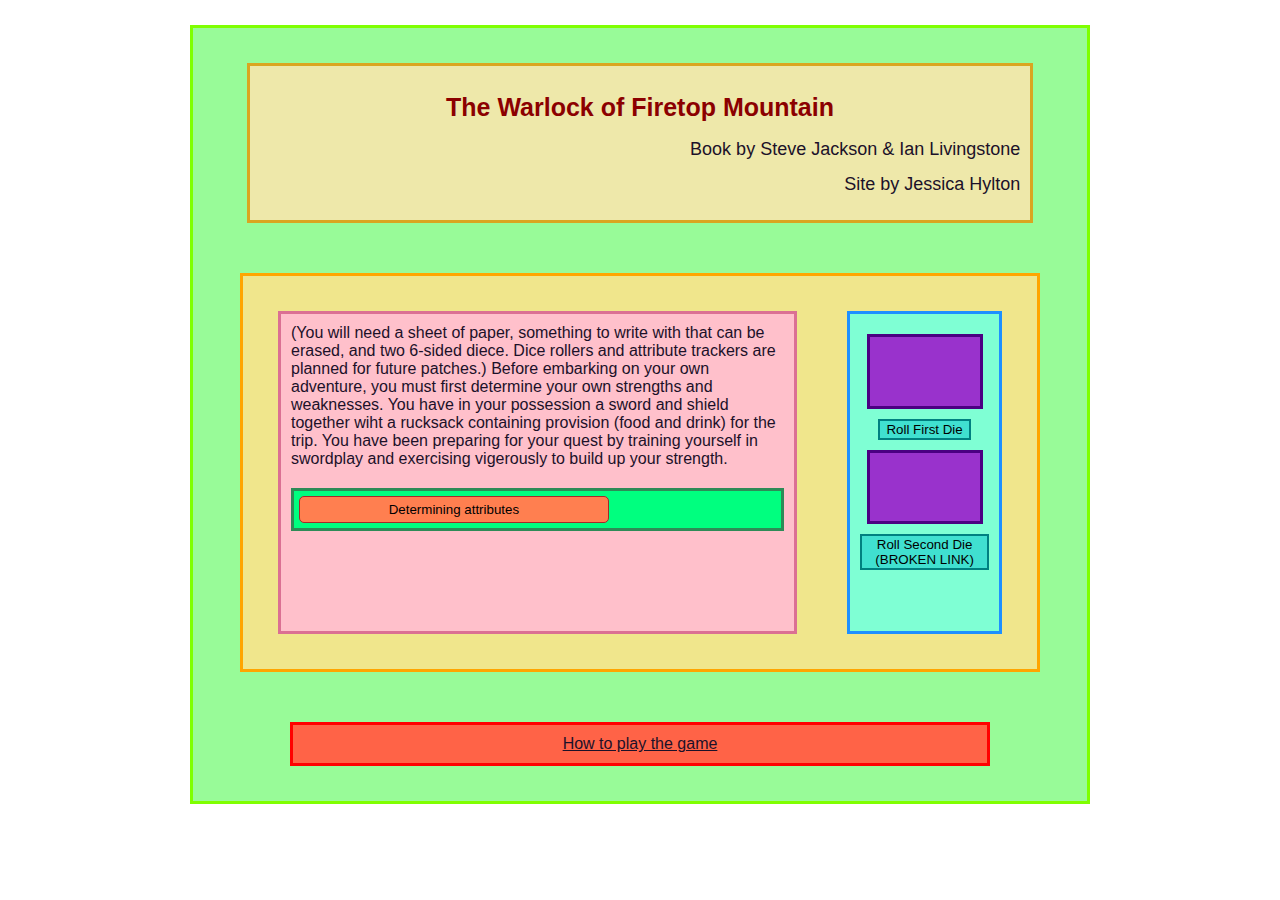
<file: index.html>
<!DOCTYPE html>
<html lang="en">
<head>
  <meta charset="UTF-8">
  <meta name="viewport" content="width=device-width, initial-scale=1.0">
  <meta http-equiv="X-UA-Compatible" content="ie=edge">
  <!--Bootstrap CSS, keep before any other CSS files-->
  <link href="https://cdn.jsdelivr.net/npm/bootstrap@5.0.1/dist/css/bootstrap.min.css" rel="stylesheet" integrity="sha384-+0n0xVW2eSR5OomGNYDnhzAbDsOXxcvSN1TPprVMTNDbiYZCxYbOOl7+AMvyTG2x" crossorigin="anonymous">
  <!--CSS file-->
  <link href="styles.css" rel="stylesheet">
  <!--JS file-->
  <script defer src="game.js"></script>
  <!--Favicon-->
  <link rel="icon" type="image" href="C:\Users\jessi\Documents\GitHub\CYOA-TWOFM\images\wofm_favicon.png">
  <!--Header bar title-->
  <title>TWOFM -- Game</title>
</head>
<body>
  <!--Guts go here-->
  <div class="container">
    <div class="container_header">
      <h1>The Warlock of Firetop Mountain</h1>
      <h2>Book by Steve Jackson & Ian Livingstone</h2>
      <h2>Site by Jessica Hylton</h2>
    </div>
    <div class="container_body">
      <div class="container_body-text">
        <div id="text">Text</div>
        <div id="option-buttons" class="btn-grid">
          <button class="btn">Option 1</button>
          <button class="btn">Option 2</button>
          <button class="btn">Option 3</button>
          <button class="btn">Option 4</button>
        </div>
      </div>
      <div class="container_body-dice">
        <!--DICE ONE-->
        <div class="container_body-dice-roller">
          <p class="placeholder" id="placeholder">
  
          </p>
          </div>
          <div>
          <button class="dice_button" id="button">Roll First Die</button>
          <script src="game.js"></script>
          <script src="game.js"></script>
        </div>
        <!--DICE TWO-->
        <div class="container_body-dice-roller">
          <p class="placeholder" id="placeholder">
  
          </p>
          </div>
          <div>
          <button class="dice_button" id="button">Roll Second Die (BROKEN LINK)</button>
          <script src="game.js"></script>
          <script src="game.js"></script>
        </div>
      </div>
    </div>
  <div class="container_footer">
    <a href="file:///C:/Users/jessi/Documents/GitHub/CYOA-TWOFM/howtoplay.html" target="_blank">How to play the game</a>
  </div>
  <!--Bootstrap Javascript, keep at end of page-->
  <script src="https://cdn.jsdelivr.net/npm/bootstrap@5.0.1/dist/js/bootstrap.bundle.min.js" integrity="sha384-gtEjrD/SeCtmISkJkNUaaKMoLD0//ElJ19smozuHV6z3Iehds+3Ulb9Bn9Plx0x4" crossorigin="anonymous"></script>
</body>
</html>
</file>
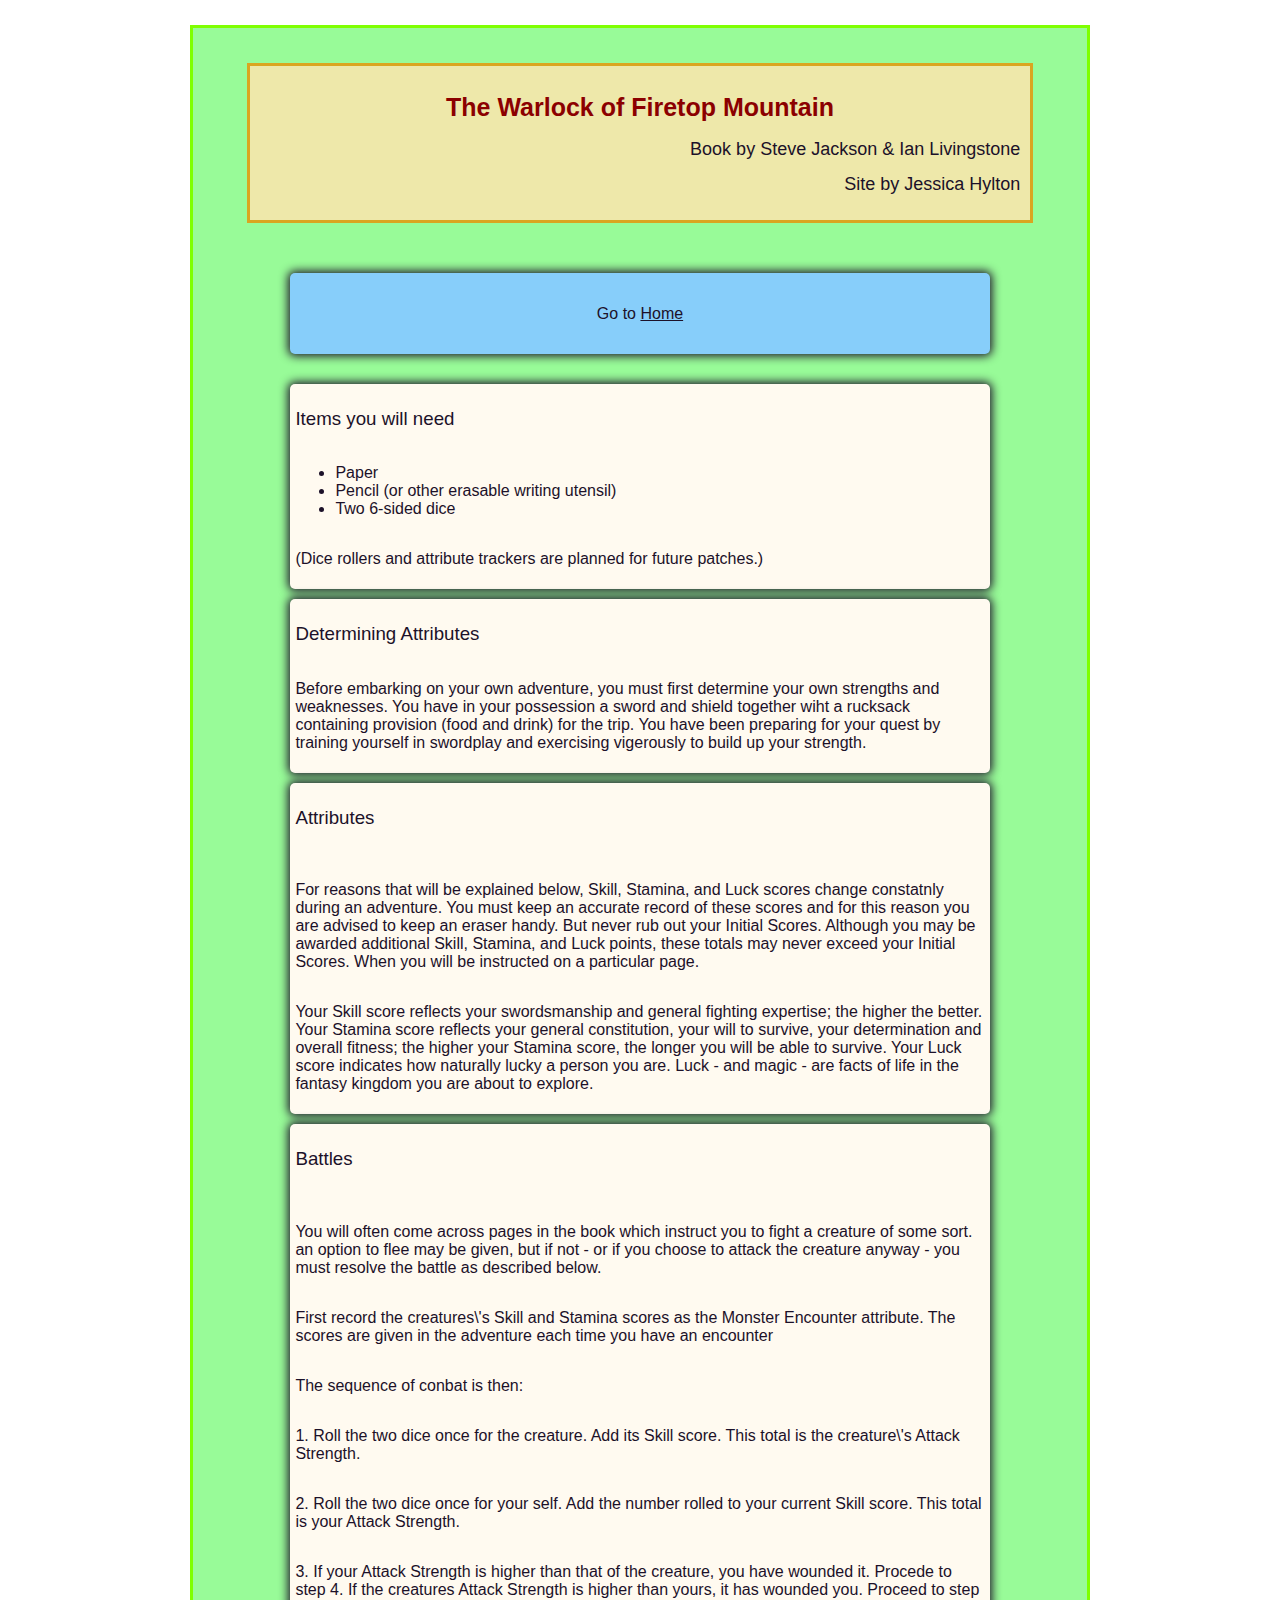
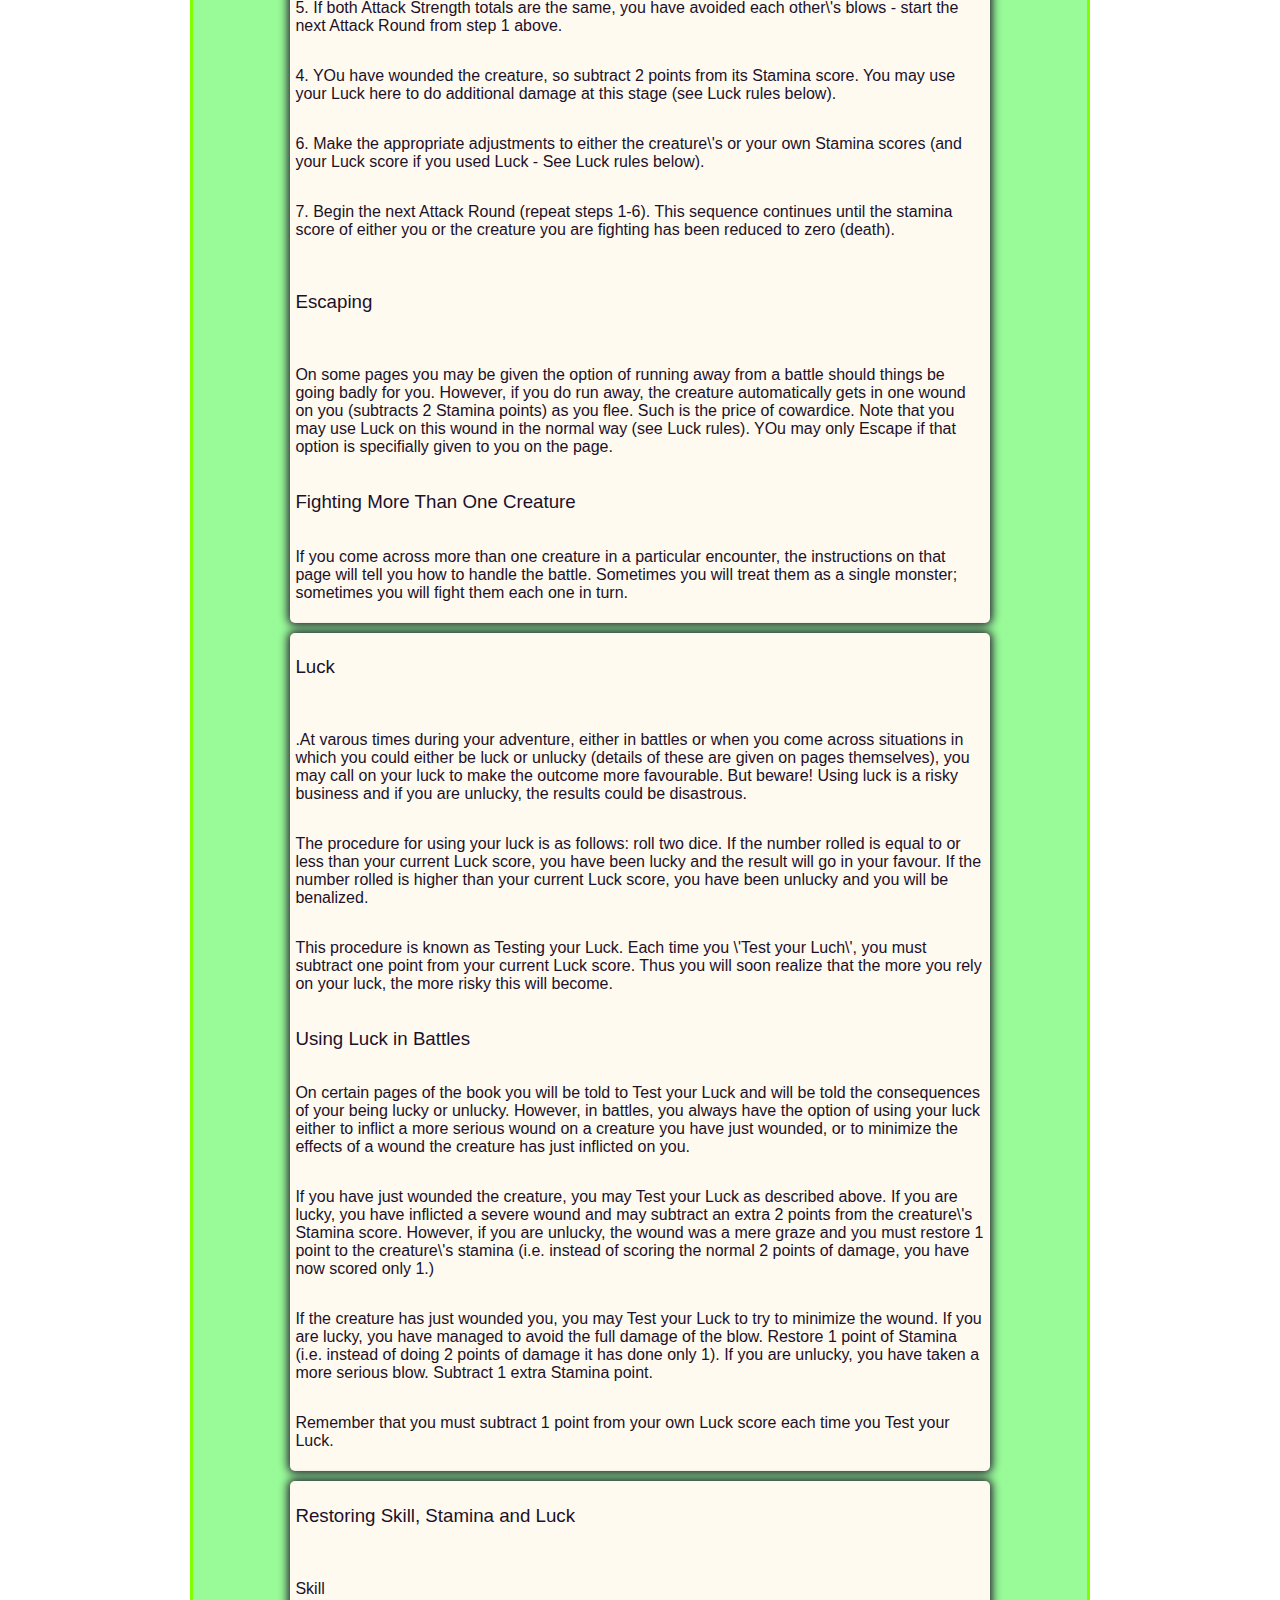
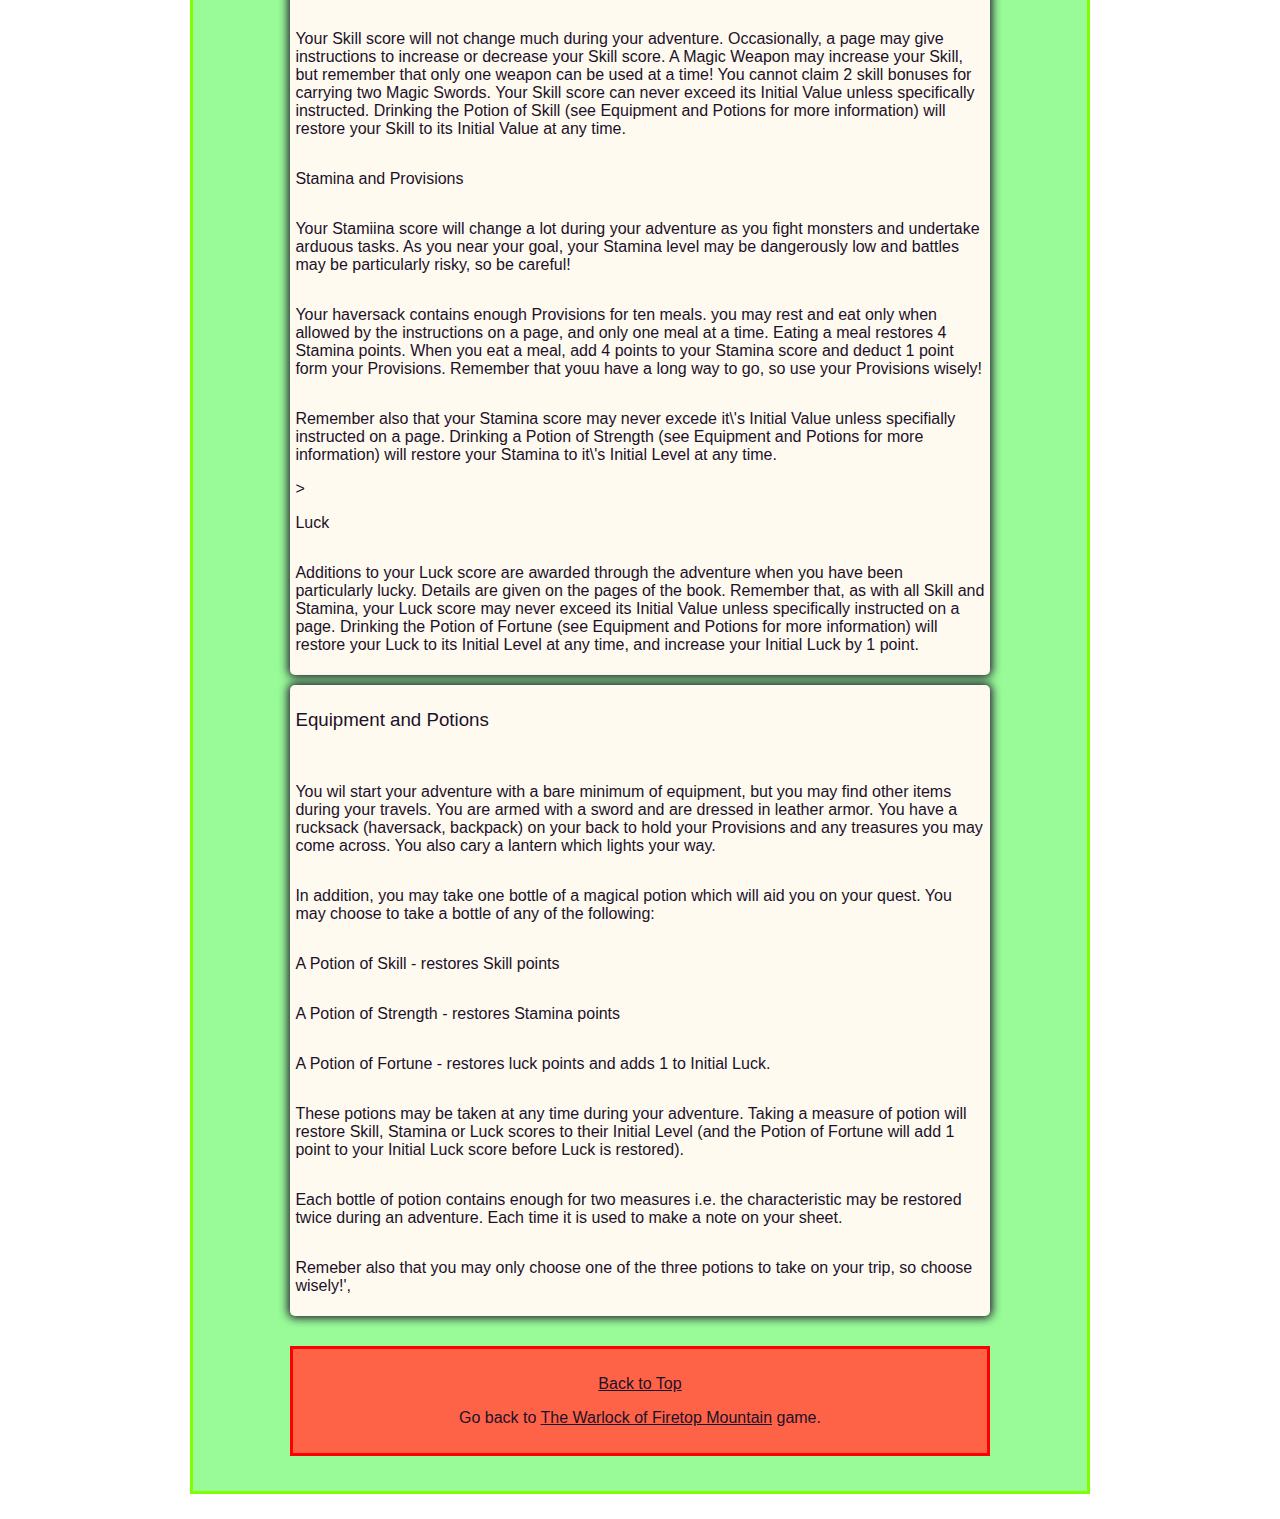
<file: howtoplay.html>
<!doctype html>

<html lang="en">
<head>
  <!--Page title-->
  <title>TWOFM -- How to Play</title>
  <meta charset="UTF-8">
  <meta name="viewport" content="width=device-width, initial-scale=1.0">
  <meta http-equiv="X-UA-Compatible" content="ie=edge">
  <!--Favicon-->
  <link rel="icon" type="image" href="C:\Users\jessi\Documents\GitHub\CYOA-TWOFM\images\wofm_favicon.png">
  <!--Link to CSS file-->
  <link rel="stylesheet" type="text/css" href="styles.css">
    <!-- Tag for Javascript -->
    <script src="game.js"></script>
</head>

<body>
  <div class="container">
    <div class="container_header">
        <h1>The Warlock of Firetop Mountain</h1>
        <h2>Book by Steve Jackson & Ian Livingstone</h2>
        <h2>Site by Jessica Hylton</h2>
    </div>
      <div class="container_menu">
        <h4>Go to <a href="index.html">Home</a></h4>
      </div>
    <div class="container_body-howtoplay">
      <h3>Items you will need</h3>
      <ul>
        <li>Paper</li>
        <li>Pencil (or other erasable writing utensil)</li>
        <li>Two 6-sided dice</li>
      </ul>
      <p>(Dice rollers and attribute trackers are planned for future patches.)</p> 
    </div>
    <div class="container_body-howtoplay">
      <h3>Determining Attributes</h3>
      <p>Before embarking on your own adventure, you must first determine your own strengths and weaknesses. You have in your possession a sword and shield together wiht a rucksack containing provision (food and drink) for the trip. You have been preparing for your quest by training yourself in swordplay and exercising vigerously to build up your strength.</p>
    </div>
    <div class="container_body-howtoplay">
      <h3>Attributes</h3>
      <br>
      <p>For reasons that will be explained below, Skill, Stamina, and Luck scores change constatnly during an adventure. You must keep an accurate record of these scores and for this reason you are advised to keep an eraser handy. But never rub out your Initial Scores. Although you may be awarded additional Skill, Stamina, and Luck points, these totals may never exceed your Initial Scores. When you will be instructed on a particular page.</p>
      <p>Your Skill score reflects your swordsmanship and general fighting expertise; the higher the better. Your Stamina score reflects your general constitution, your will to survive, your determination and overall fitness; the higher your Stamina score, the longer you will be able to survive. Your Luck score indicates how naturally lucky a person you are. Luck - and magic - are facts of life in the fantasy kingdom you are about to explore.</p>
    </div>
    <div class="container_body-howtoplay">
      <h3>Battles</h3>
      <br>
      <p> You will often come across pages in the book which instruct you to fight a creature of some sort. an option to flee may be given, but if not - or if you choose to attack the creature anyway - you must resolve the battle as described below.</p>
      <p> First record the creatures\'s Skill and Stamina scores as the Monster Encounter attribute. The scores are given in the adventure each time you have an encounter</p>
      <p>The sequence of conbat is then:</p>
      <p>1. Roll the two dice once for the creature. Add its Skill score. This total is the creature\'s Attack Strength.</p>
      <p>2. Roll the two dice once for your self. Add the number rolled to your current Skill score. This total is your Attack Strength.</p>
      <p>3. If your Attack Strength is higher than that of the creature, you have wounded it. Procede to step 4. If the creatures Attack Strength is higher than yours, it has wounded you. Proceed to step 5. If both Attack Strength totals are the same, you have avoided each other\'s blows - start the next Attack Round from step 1 above.</p>
      <p>4. YOu have wounded the creature, so subtract 2 points from its Stamina score. You may use your Luck here to do additional damage at this stage (see Luck rules below).</p>
      <p>6. Make the appropriate adjustments to either the creature\'s or your own Stamina scores (and your Luck score if you used Luck - See Luck rules below).</p>
      <p>7. Begin the next Attack Round (repeat steps 1-6). This sequence continues until the stamina score of either you or the creature you are fighting has been reduced to zero (death).</p>
      <br>
      <h3>Escaping</h3>
      <br>
      <p>On some pages you may be given the option of running away from a battle should things be going badly for you. However, if you do run away, the creature automatically gets in one wound on you (subtracts 2 Stamina points) as you flee. Such is the price of cowardice. Note that you may use Luck on this wound in the normal way (see Luck rules). YOu may only Escape if that option is specifially given to you on the page.</p>
      <h3>Fighting More Than One Creature</h3>
      <p>If you come across more than one creature in a particular encounter, the instructions on that page will tell you how to handle the battle. Sometimes you will treat them as a single monster; sometimes you will fight them each one in turn.</p>
    </div>
    <div class="container_body-howtoplay">
      <h3>Luck</h3>
      <br>
      <p>.At varous times during your adventure, either in battles or when you come across situations in which you could either be luck or unlucky (details of these are given on pages themselves), you may call on your luck to make the outcome more favourable. But beware! Using luck is a risky business and if you are unlucky, the results could be disastrous.</p>
      <p>The procedure for using your luck is as follows: roll two dice. If the number rolled is equal to or less than your current Luck score, you have been lucky and the result will go in your favour. If the number rolled is higher than your current Luck score, you have been unlucky and you will be benalized.</p>
      <p>This procedure is known as Testing your Luck. Each time you \'Test your Luch\', you must subtract one point from your current Luck score. Thus you will soon realize that the more you rely on your luck, the more risky this will become.</p>
      <h3>Using Luck in Battles</h3>
      <p>On certain pages of the book you will be told to Test your Luck and will be told the consequences of your being lucky or unlucky. However, in battles, you always have the option of using your luck either to inflict a more serious wound on a creature you have just wounded, or to minimize the effects of a wound the creature has just inflicted on you.</p>
      <p>If you have just wounded the creature, you may Test your Luck as described above. If you are lucky, you have inflicted a severe wound and may subtract an extra 2 points from the creature\'s Stamina score. However, if you are unlucky, the wound was a mere graze and you must restore 1 point to the creature\'s stamina (i.e. instead of scoring the normal 2 points of damage, you have now scored only 1.)</p>
      <p>If the creature has just wounded you, you may Test your Luck to try to minimize the wound. If you are lucky, you have managed to avoid the full damage of the blow. Restore 1 point of Stamina (i.e. instead of doing 2 points of damage it has done only 1). If you are unlucky, you have taken a more serious blow. Subtract 1 extra Stamina point.</p>
      <p>Remember that you must subtract 1 point from your own Luck score each time you Test your Luck.</p>
    </div>
    <div class="container_body-howtoplay">
      <h3>Restoring Skill, Stamina and Luck</h3>
      <br>
      <p>Skill</p>
      <p>Your Skill score will not change much during your adventure. Occasionally, a page may give instructions to increase or decrease your Skill score. A Magic Weapon may increase your Skill, but remember that only one weapon can be used at a time! You cannot claim 2 skill bonuses for carrying two Magic Swords. Your Skill score can never exceed its Initial Value unless specifically instructed. Drinking the Potion of Skill (see Equipment and Potions for more information) will restore your Skill to its Initial Value at any time.<p>Stamina and Provisions</p>
      <p>Your Stamiina score will change a lot during your adventure as you fight monsters and undertake arduous tasks. As you near your goal, your Stamina level may be dangerously low and battles may be particularly risky, so be careful!</p>
      <p>Your haversack contains enough Provisions for ten meals. you may rest and eat only when allowed by the instructions on a page, and only one meal at a time. Eating a meal restores 4 Stamina points. When you eat a meal, add 4 points to your Stamina score and deduct 1 point form your Provisions. Remember that youu have a long way to go, so use your Provisions wisely!</p>
      <p>Remember also that your Stamina score may never excede it\'s Initial Value unless specifially instructed on a page. Drinking a Potion of Strength (see Equipment and Potions for more information) will restore your Stamina to it\'s Initial Level at any time.</p>>
      <p>Luck</p>
      <p>Additions to your Luck score are awarded through the adventure when you have been particularly lucky. Details are given on the pages of the book. Remember that, as with all Skill and Stamina, your Luck score may never exceed its Initial Value unless specifically instructed on a page. Drinking the Potion of Fortune (see Equipment and Potions for more information) will restore your Luck to its Initial Level at any time, and increase your Initial Luck by 1 point.</p>
    </div>
    <div class="container_body-howtoplay">
      <h3>Equipment and Potions</h3>
      <br>
      <p>You wil start your adventure with a bare minimum of equipment, but you may find other items during your travels. You are armed with a sword and are dressed in leather armor. You have a rucksack (haversack, backpack) on your back to hold your Provisions and any treasures you may come across. You also cary a lantern which lights your way.</p>
      <p>In addition, you may take one bottle of a magical potion which will aid you on your quest. You may choose to take a bottle of any of the following:</p>
      <p>A Potion of Skill  - restores Skill points</p>
      <p>A Potion of Strength - restores Stamina points</p>
      <p>A Potion of Fortune - restores luck points and adds 1 to Initial Luck.</p>
      <p>These potions may be taken at any time during your adventure. Taking a measure of potion will restore Skill, Stamina or Luck scores to their Initial Level (and the Potion of Fortune will add 1 point to your Initial Luck score before Luck is restored).</p>
      <p>Each bottle of potion contains enough for two measures i.e. the characteristic may be restored twice during an adventure. Each time it is used to make a note on your sheet.</p>
      <p>Remeber also that  you may only choose one of the three potions to take on your trip, so choose wisely!',</p>
    </div>
    <div class="container_footer">
      <p><a href="#">Back to Top</a></p>
      <p>Go back to  <a href="file:///C:/Users/jessi/Documents/GitHub/CYOA-TWOFM/index.html">The Warlock of Firetop Mountain</a> game.</p>
    </div>
  </div>
</body>
</html>
</file>
<file: styles.css>
body, h1, h2, h3, h4, h5, h6, p, a {
  margin: 10;
  font-family: Veranda, sans-serif;
  font-weight: normal;
  font-style: normal;
  color: rgb(28, 17, 41);
}

/*Margin shortcutorder: Top, Right, Bottom, Left;*/

*, *::before, *::after {
  box-sizing: border-box;
  font-family: 'Lucida Sans', 'Lucida Sans Regular', 'Lucida Grande', 'Lucida Sans Unicode', Geneva, Verdana, sans-serif;/*Gotham Rounded*/;
}

body {
  padding: 0;
  margin: 0;
  display: flex;
  flex-direction: column;
  justify-content: center;
  align-items: center;
  width: 100vw;
  background-color: white;
  font-family: 'Lucida Sans', 'Lucida Sans Regular', 'Lucida Grande', 'Lucida Sans Unicode', Geneva, Verdana, sans-serif;
}

.container {
  width: 900px;
  max-width: 80%;
  padding: 10px;
  flex-direction: column;
  display: flex;
  align-items: center;
  text-align: center;
  margin: 25px;
  border-style: solid;
  border-color: chartreuse;
  background-color: palegreen;
}

.container_body {
  width: 800px;
  max-width: 95%;
  padding: 10px;
  flex-direction: row;
  display: flex;
  text-align: left;
  margin: 25px;
  background-color: khaki;
  border-style: solid;
  border-color: orange;
}

.container_body-dice {
  width: 800px;
  max-width: 20%;
  padding: 10px;
  flex-direction: column;
  display: flex;
  align-items: center;
  text-align: center;
  margin: 25px;
  border-style: solid;
  border-color: dodgerblue;
  background-color: aquamarine;
}

.container_body-dice-roller {
  width: 800px;
  height: 100px;
  max-width: 90%;
  max-height: 25%;
  padding: 10px;
  flex-direction: row;
  display: flex;
  justify-content: center;
  align-items: center;
  align-content: center;
  margin: 10px;
  background-color: darkorchid;
  border-style: solid;
  border-color: indigo;
}

.container_body-text {
  width: 800px;
  max-width: 80%;
  padding: 10px;
  flex-direction: column;
  display: flex;
  text-align: left;
  margin: 25px;
  background-color: pink;
  border-style: solid;
  border-color: palevioletred;
}

.container_body-howtoplay {
  width: 800px;
  max-width: 80%;
  background-color: floralwhite;
  padding: 5px;
  border-radius: 5px;
  box-shadow: 0 0 10px 2px;
  flex-direction: column;
  display: flex;
  text-align: left;
  margin: 5px;
}

.container_header {
  width: 800px;
  max-width: 90%;
  padding: 10px;
  flex-direction: column;
  justify-content: center;
  margin: 25px;
  background-color: palegoldenrod;
  border-style: solid;
  border-color: goldenrod;
}

.container_menu {
  width: 800px;
  max-width: 80%;
  background-color: lightskyblue;
  padding: 10px;
  border-radius: 5px;
  box-shadow: 0 0 10px 2px;
  flex-direction: column;
  justify-content: space-evenly;
  margin: 25px;
}

.container_footer {
  width: 800px;
  max-width: 80%;
  padding: 10px;
  flex-direction: column;
  justify-content: space-evenly;
  margin: 25px;
  border-style: solid;
  border-color: red;
  background-color: tomato;
}

.btn-grid {
  display: grid;
  grid-template-columns: repeat(2, auto);
  gap: 10px;
  margin-top: 20px;
  border-style: solid;
  border-color: seagreen;
  background-color: springgreen; 
}

.btn {
  /*This one holds the button text styles*/
  border: 1px solid brown;
  background-color: coral;
  border-radius: 5px;
  padding: 5px 10px;
  outline: none;
  font-family:'Lucida Sans', 'Lucida Sans Regular', 'Lucida Grande', 'Lucida Sans Unicode', Geneva, Verdana, sans-serif;
  text-align: center;
  max-width: 780;
  margin: 5px;
}

.btn:hover {
  border-color: blue;
  border-style: solid;
  background-color: lightskyblue;
}

.dice_button {
  background-color: turquoise;
  border-color: teal;
  border-style: solid;
}

.dice_button:hover {
  border-color: darkred;
  border-style: solid;
  background-color: firebrick;
}

.placeholder {
  font-size: 50pt;
  font-weight: bold;
  color: thistle;
  margin: 2px;
}

/*
header {

}
/*
body {
  
}
*/

h1 {
  font-family: 'Lucida Sans', 'Lucida Sans Regular', 'Lucida Grande', 'Lucida Sans Unicode', Geneva, Verdana, sans-serif;
  font-size: 25px;
  font-weight: bold;
  text-align: center;
  color: darkred;
}

h2 {
  font-family: 'Lucida Sans', 'Lucida Sans Regular', 'Lucida Grande', 'Lucida Sans Unicode', Geneva, Verdana, sans-serif;
  text-align: right;
  font-size: 18px;
}
/*
h3 {
  
}

h4 {
  
}

ul {
  
}

div {
  
}

a {
  
}
*/

li{
  font-family: 'Lucida Sans', 'Lucida Sans Regular', 'Lucida Grande', 'Lucida Sans Unicode', Geneva, Verdana, sans-serif;
}
</file>
